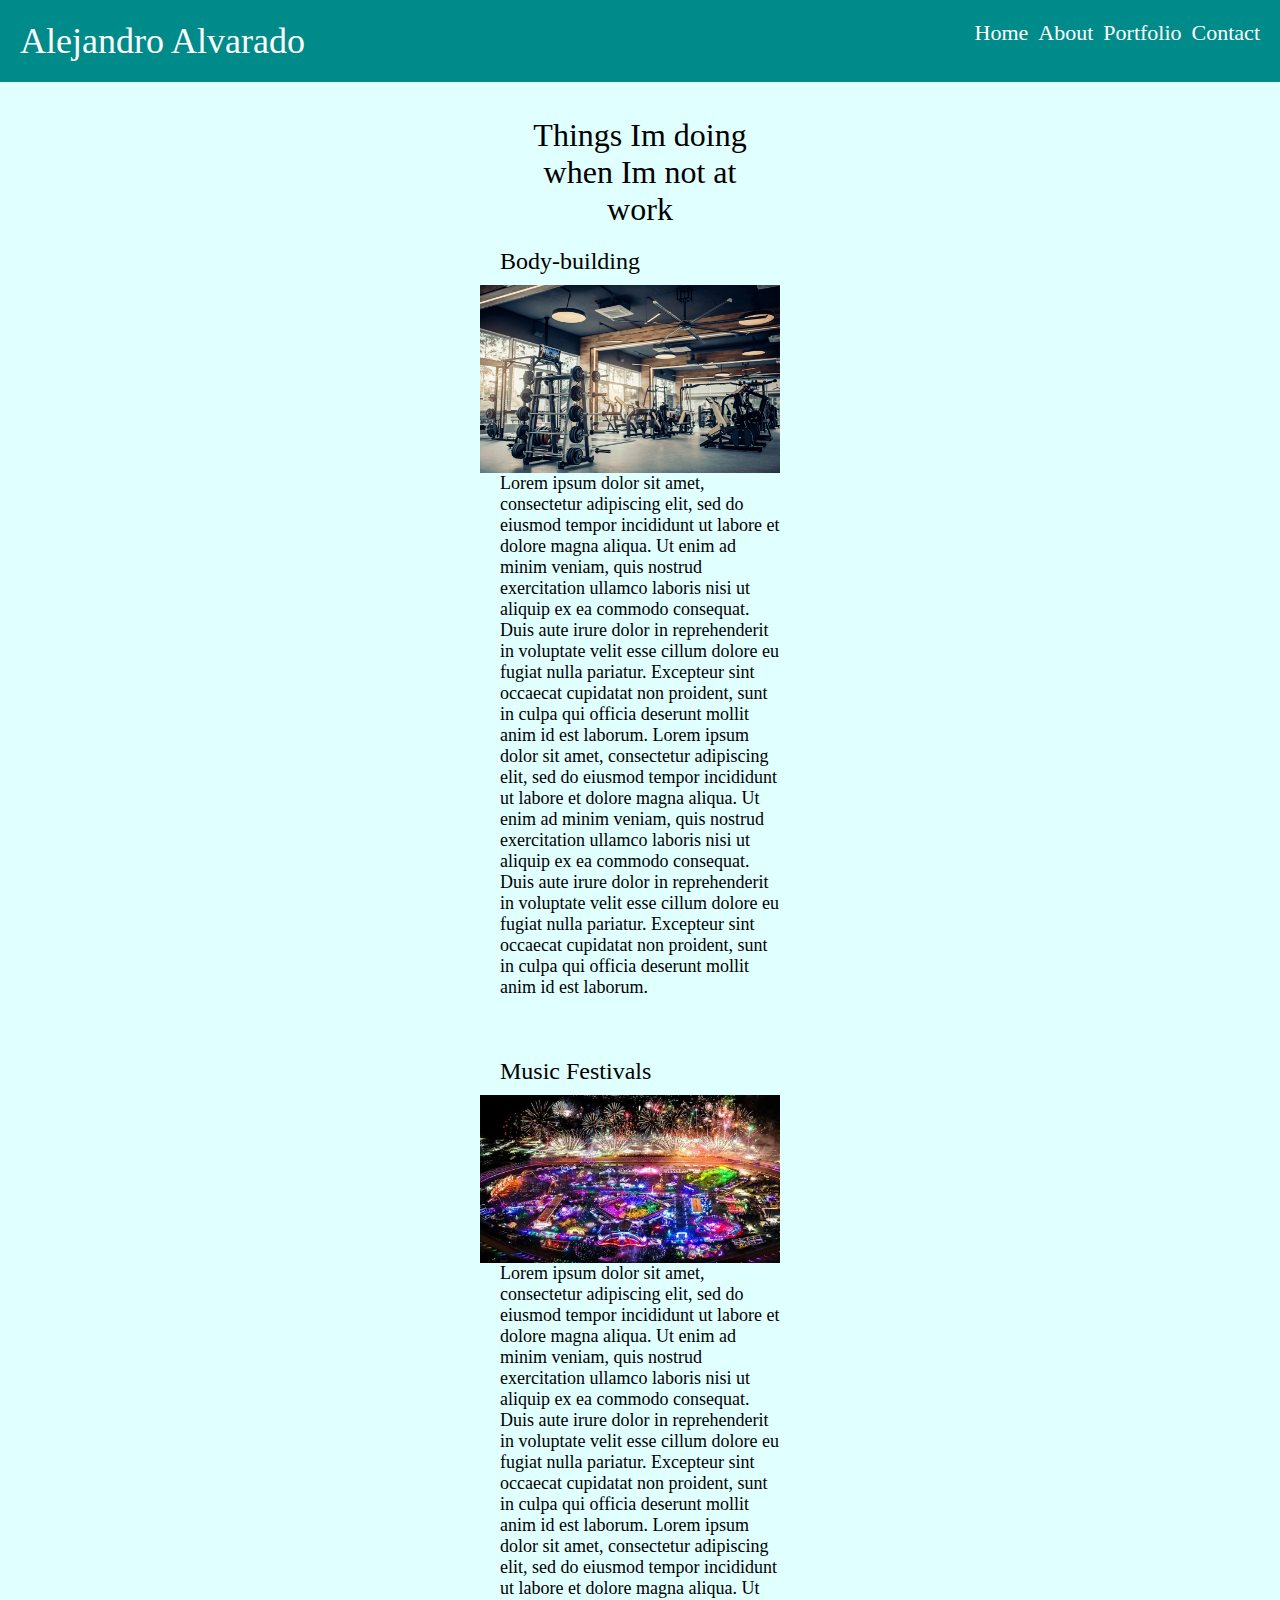
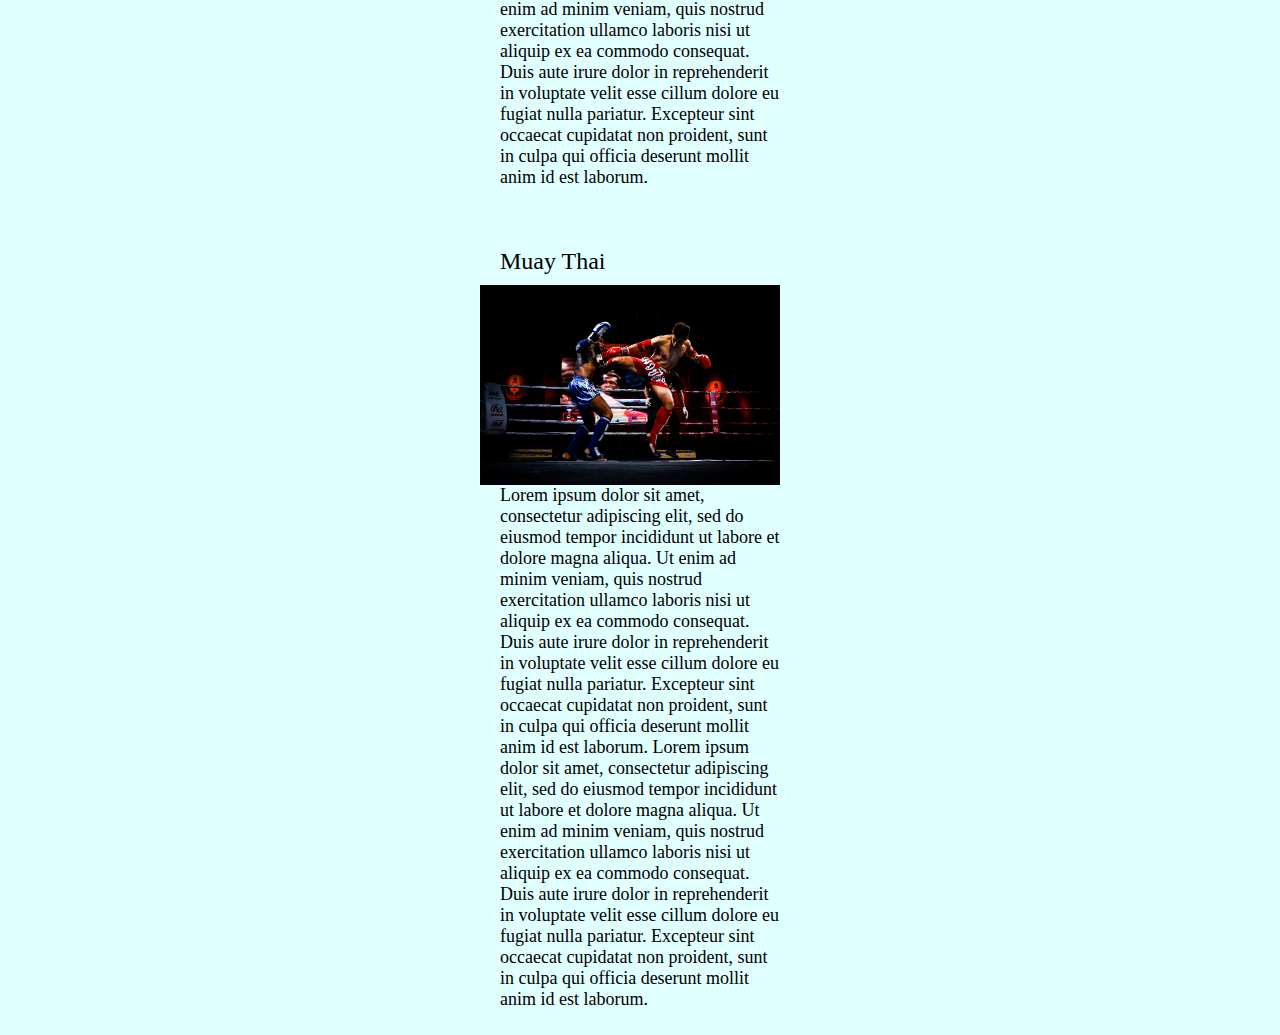
<file: About.html>
<!DOCTYPE html>
<html lang="en">
  <head>
    <link rel="stylesheet" href="style.css" />
    <script src="./javascript.js"></script>
    <title>About</title>
  </head>
  <body>
    <div>
      <div class="header">
        <div class="name">Alejandro Alvarado</div>
        <div class="menuNavigation">
          <a class="link" href="index.html">Home</a>
          <a class="link" href="about.html">About</a>
          <a class="link" href="portfolio.html">Portfolio</a>
          <a class="link" href="contact.html">Contact</a>
        </div>
      </div>
    </div>
    <div class="pageHome">
      <div class="titleBig">Things Im doing when Im not at work</div>
      <div class="titleSmall">Body-building</div>
      <div><img class="imgFrmt" src="gym.jpg" /></div>
      <div class="content">
        Lorem ipsum dolor sit amet, consectetur adipiscing elit, sed do eiusmod
        tempor incididunt ut labore et dolore magna aliqua. Ut enim ad minim
        veniam, quis nostrud exercitation ullamco laboris nisi ut aliquip ex ea
        commodo consequat. Duis aute irure dolor in reprehenderit in voluptate
        velit esse cillum dolore eu fugiat nulla pariatur. Excepteur sint
        occaecat cupidatat non proident, sunt in culpa qui officia deserunt
        mollit anim id est laborum. Lorem ipsum dolor sit amet, consectetur
        adipiscing elit, sed do eiusmod tempor incididunt ut labore et dolore
        magna aliqua. Ut enim ad minim veniam, quis nostrud exercitation ullamco
        laboris nisi ut aliquip ex ea commodo consequat. Duis aute irure dolor
        in reprehenderit in voluptate velit esse cillum dolore eu fugiat nulla
        pariatur. Excepteur sint occaecat cupidatat non proident, sunt in culpa
        qui officia deserunt mollit anim id est laborum.
      </div>
    </div>
    <div class="pageHome">
      <div class="titleSmall">Music Festivals</div>
      <div><img class="imgFrmt" src="edc.jpg" /></div>
      <div class="content">
        Lorem ipsum dolor sit amet, consectetur adipiscing elit, sed do eiusmod
        tempor incididunt ut labore et dolore magna aliqua. Ut enim ad minim
        veniam, quis nostrud exercitation ullamco laboris nisi ut aliquip ex ea
        commodo consequat. Duis aute irure dolor in reprehenderit in voluptate
        velit esse cillum dolore eu fugiat nulla pariatur. Excepteur sint
        occaecat cupidatat non proident, sunt in culpa qui officia deserunt
        mollit anim id est laborum. Lorem ipsum dolor sit amet, consectetur
        adipiscing elit, sed do eiusmod tempor incididunt ut labore et dolore
        magna aliqua. Ut enim ad minim veniam, quis nostrud exercitation ullamco
        laboris nisi ut aliquip ex ea commodo consequat. Duis aute irure dolor
        in reprehenderit in voluptate velit esse cillum dolore eu fugiat nulla
        pariatur. Excepteur sint occaecat cupidatat non proident, sunt in culpa
        qui officia deserunt mollit anim id est laborum.
      </div>
    </div>
    <div class="pageHome">
      <div class="titleSmall">Muay Thai</div>
      <div><img class="imgFrmt" src="muaythai.jpg" /></div>
      <div class="content">
        Lorem ipsum dolor sit amet, consectetur adipiscing elit, sed do eiusmod
        tempor incididunt ut labore et dolore magna aliqua. Ut enim ad minim
        veniam, quis nostrud exercitation ullamco laboris nisi ut aliquip ex ea
        commodo consequat. Duis aute irure dolor in reprehenderit in voluptate
        velit esse cillum dolore eu fugiat nulla pariatur. Excepteur sint
        occaecat cupidatat non proident, sunt in culpa qui officia deserunt
        mollit anim id est laborum. Lorem ipsum dolor sit amet, consectetur
        adipiscing elit, sed do eiusmod tempor incididunt ut labore et dolore
        magna aliqua. Ut enim ad minim veniam, quis nostrud exercitation ullamco
        laboris nisi ut aliquip ex ea commodo consequat. Duis aute irure dolor
        in reprehenderit in voluptate velit esse cillum dolore eu fugiat nulla
        pariatur. Excepteur sint occaecat cupidatat non proident, sunt in culpa
        qui officia deserunt mollit anim id est laborum.
      </div>
    </div>
  </body>
</html>
</file>
<file: style.css>
html,
body {
  margin: 0;
  padding: 0;
  background-color: lightcyan;
}

/* Header styling */
.header {
  background: darkcyan;
  display: flex;
  justify-content: space-between;
  padding: 20px;
}

.name {
  font-size: 36px;
  color: white;
}

.menuNavigation {
  padding: 0;
  margin: 0;
  list-style: none;
  display: flex;
  gap: 10px;
}

.link {
  text-decoration: none;
  font-size: 22px;
  color: white;
}
/* Home Stying */
.pageHome {
  /* background-color: red; */
  padding: 25px 500px;
  margin: 200;
  /* border: 10px solid black; */
}

/* Imagine styling */
.imgFrmt {
  display: flex;
  width: 300px;
  float: right;
}
.imgFrmtThree {
  width: 300px;
  float: left;
}
/* Content Styling  */
.titleBig {
  font-size: 32px;
  text-align: center;
  padding: 10px;
  /* border: 5px solid black; */
}
.titleSmall {
  font-size: 24px;
  padding: 10px 0px;
}
.titleSmallRight {
  font-size: 24px;
  padding: 10px 0px;
  text-align: right;
}
.content {
  font-size: 18px;
}
.quote {
  font-size: 22px;
  font-style: italic;
  padding: 200px 0px;
}

/* .right {
  text-align: right;
} */
/* Contact page  */
.contact {
  /* text-align: center; */
  display: flex;
}
.border {
  /* border: 5px solid black; */
  background-color: lightblue;
  padding: 10px 50px;
  margin: 0;
}
</file>
